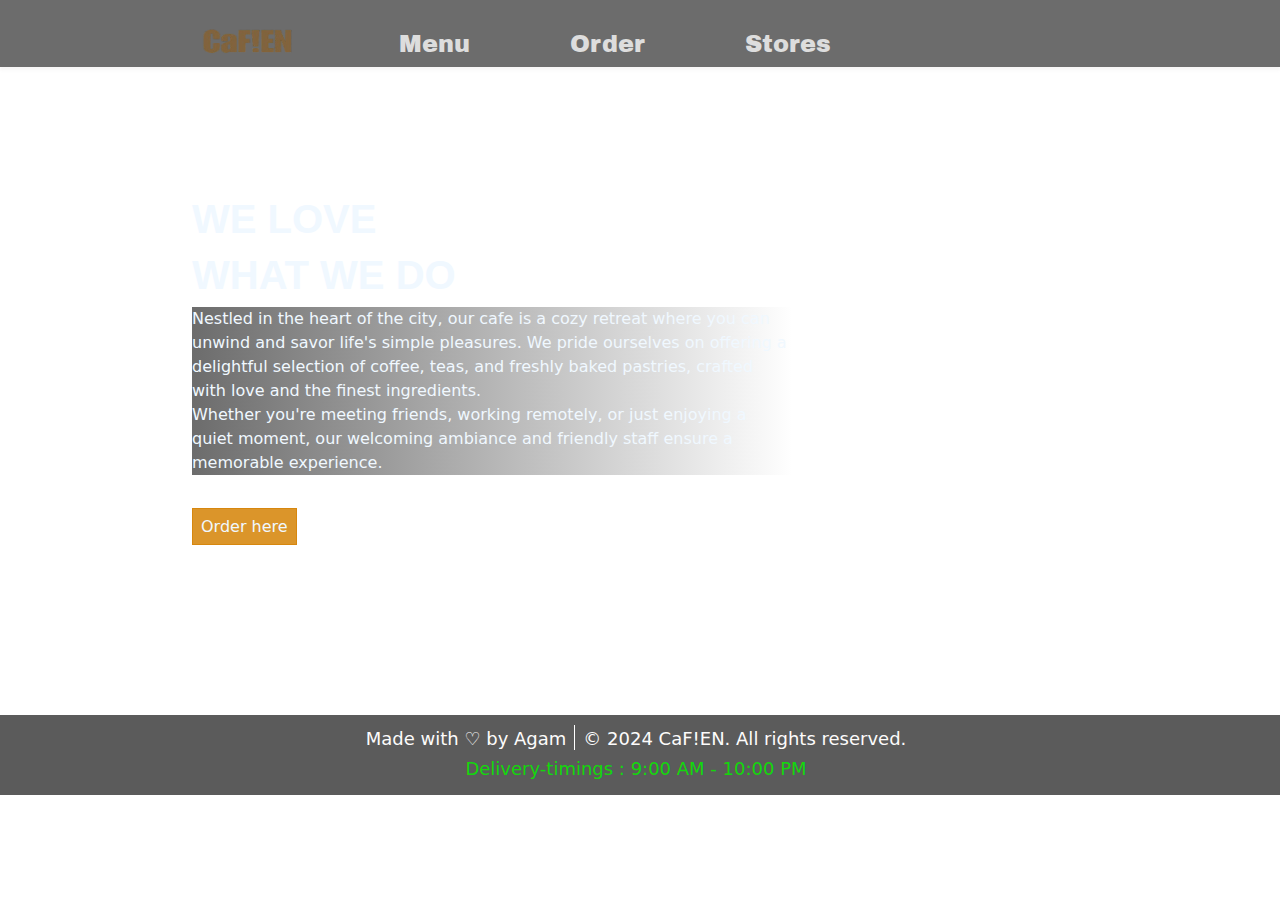
<file: index.html>
<!DOCTYPE html>
<html lang="en">

<head>
  <meta charset="UTF-8">
  <meta name="viewport" content="width=device-width, initial-scale=1.0">
  <title>CaF!EN</title>
  <link href="https://cdn.jsdelivr.net/npm/bootstrap@5.3.3/dist/css/bootstrap.min.css" rel="stylesheet"
    integrity="sha384-QWTKZyjpPEjISv5WaRU9OFeRpok6YctnYmDr5pNlyT2bRjXh0JMhjY6hW+ALEwIH" crossorigin="anonymous">
  <script src="https://cdn.jsdelivr.net/npm/bootstrap@5.3.3/dist/js/bootstrap.bundle.min.js"
    integrity="sha384-YvpcrYf0tY3lHB60NNkmXc5s9fDVZLESaAA55NDzOxhy9GkcIdslK1eN7N6jIeHz"
    crossorigin="anonymous"></script>
  <link rel="stylesheet" href="styles.css">
<link href='https://fonts.googleapis.com/css?family=Archivo Black' rel='stylesheet'>
</head>

<body>
  <div class="wrapper">
    <div class="navbar">
      <div class="logo"><img src="logo2-removebg-preview.png" alt="" style="width: 99px; height: 51px;"></div>
      <div class="home">
        <p class="navigation"><a href="menu.html" style="text-decoration: none; color: #ddd; font-family: Archivo Black;">Menu</a></p>
      </div>
      <div class="contact-me">
        <p class="navigation"><a href="order.html" style="text-decoration: none; color: #ddd; font-family: Archivo Black;">Order</a></p>
      </div>
      <div class="stores">
        <p class="navigation"><a href="#" style="text-decoration: none; color: #ddd; font-family: Archivo Black;">Stores</a></p>
      </div>
    </div>

    <div class="maindiv">
      <h1>WE LOVE</h1>
      <h1>WHAT WE DO</h1>
      <p class="content">Nestled in the heart of the city, our cafe is a cozy retreat where you can unwind and savor life's simple
        pleasures. We pride ourselves on offering a delightful selection of coffee, teas, and freshly baked pastries,
        crafted with love and the finest ingredients. <br>Whether you're meeting friends, working remotely, or just
        enjoying a quiet moment, our welcoming ambiance and friendly staff ensure a memorable experience.</p>
      <br>
      <span class="order">
        <a href="order.html" style="text-decoration: none; color: aliceblue;">Order here</a>
      </span>
    </div>
    <div class="footer-bottom">
      <p class="footer-para" style="border-right: 1px solid white;">Made with ♡ by Agam</p>
      <p class="footer-para">&copy; 2024 CaF!EN. All rights reserved.</p>
    </div>
    <div class="timing">
      <p class="open-hrs">
        Delivery-timings : 9:00 AM - 10:00 PM
      </p> 
    </div>
  </div>
  
</body>

</html>
</file>
<file: styles.css>
* {
    margin: 0;
    padding: 0;
    box-sizing: border-box;
}

body {
    background-image: url(https://images.pexels.com/photos/2813132/pexels-photo-2813132.jpeg?auto=compress&cs=tinysrgb&w=1260&h=750&dpr=1);
    background-size: cover;
    height: 100vh;
    width: 100%;
    overflow-x: hidden;
    background-position: center;
    background-repeat: no-repeat;
}

.navbar{
    display: flex;
    background-color: rgba(0, 0, 0, 0.575);
    color: #fdfcfb;
    justify-content: start;
    padding: 15px;
    box-shadow: 0 3px 3px rgba(163, 156, 156, 0.1);
    padding-bottom: 0;
    gap: 100px;
    padding-left: 200px;
    font-weight: 200;
  }
  
  .navigation{
    position: relative;
    top:0.7rem;
    font-family: fantasy;
    font-size: x-large ;
    color: #ddd;
  }

.container-fluid {
    height: 65px;
    color: aliceblue;
}

h1 {
    position: relative;
    top: 8rem;
    left: 12rem;
    color: aliceblue;
    font-family: Arial, Helvetica, sans-serif;
    font-weight: 900;
}

.content {
    position: relative;
    background-image: linear-gradient(to right, rgba(0, 0, 0, 0.575), rgba(255, 255, 255, 0.123));
    top: 8rem;
    left: 12rem;
    color: aliceblue;
    max-width: 600px;
}

.order {
    position: relative;
    top: 8rem;
    left: 12rem;
    color: aliceblue;
    border: 1px #d6850ade solid;
    padding: 8px;
    background-color: #d6850ade;
}

.footer-para {
    font-size: large;
    color: #fdfcfb;
    padding-right: 8px;
    height: 25px;
}

.footer-bottom {
    top: 19rem;
    position: relative;
    display: flex;
    justify-content: center;
    align-items: center;
    background-color: rgba(0, 0, 0, 0.644);
    gap: 8px;
    height: 60px;
}
.timing {
    top: 19rem;
    position: relative;
    display: flex;
    justify-content: center;
    align-items: center;
    background-color: rgba(0, 0, 0, 0.644);
    gap: 8px;
    height: 10px;
    padding-bottom: 20px;
}

.open-hrs {
    font-size: large;
    color: #12d80b;
    padding-right: 8px;
    height: 25px;
}



/* Responsive Styles */
@media (max-width: 1200px) {
    .navbar {
        padding-left: 100px;
        gap: 50px;
    }

    .navigation {
        left: 6rem;
    }

    h1, .content, .order {
        left: 6rem;
    }
}

@media (max-width: 992px) {
    .navbar {
        flex-direction: column;
        align-items: center;
        padding-left: 0;
        gap: 20px;
    }

    .navigation {
        left: 0;
    }

    h1, .content, .order {
        left: 2rem;
        top: 5rem;
    }

    .content {
        max-width: 80%;
    }
}

@media (max-width: 768px) {
    .navbar {
        flex-direction: column;
        align-items: center;
        padding-left: 0;
        gap: 20px;
    }

    .navigation {
        left: 0;
    }

    h1, .content, .order {
        left: 1rem;
        top: 2rem;
    }

    .content {
        max-width: 90%;
    }

    .order {
        top: 3rem;
    }

    .footer-bottom {
        flex-direction: column;
        gap: 5px;
    }
}

@media (max-width: 576px) {
    h1, .content, .order {
        left: 1rem;
        top: 1rem;
    }

    .content {
        max-width: 95%;
    }

    .order {
        top: 2rem;
    }
}
</file>
